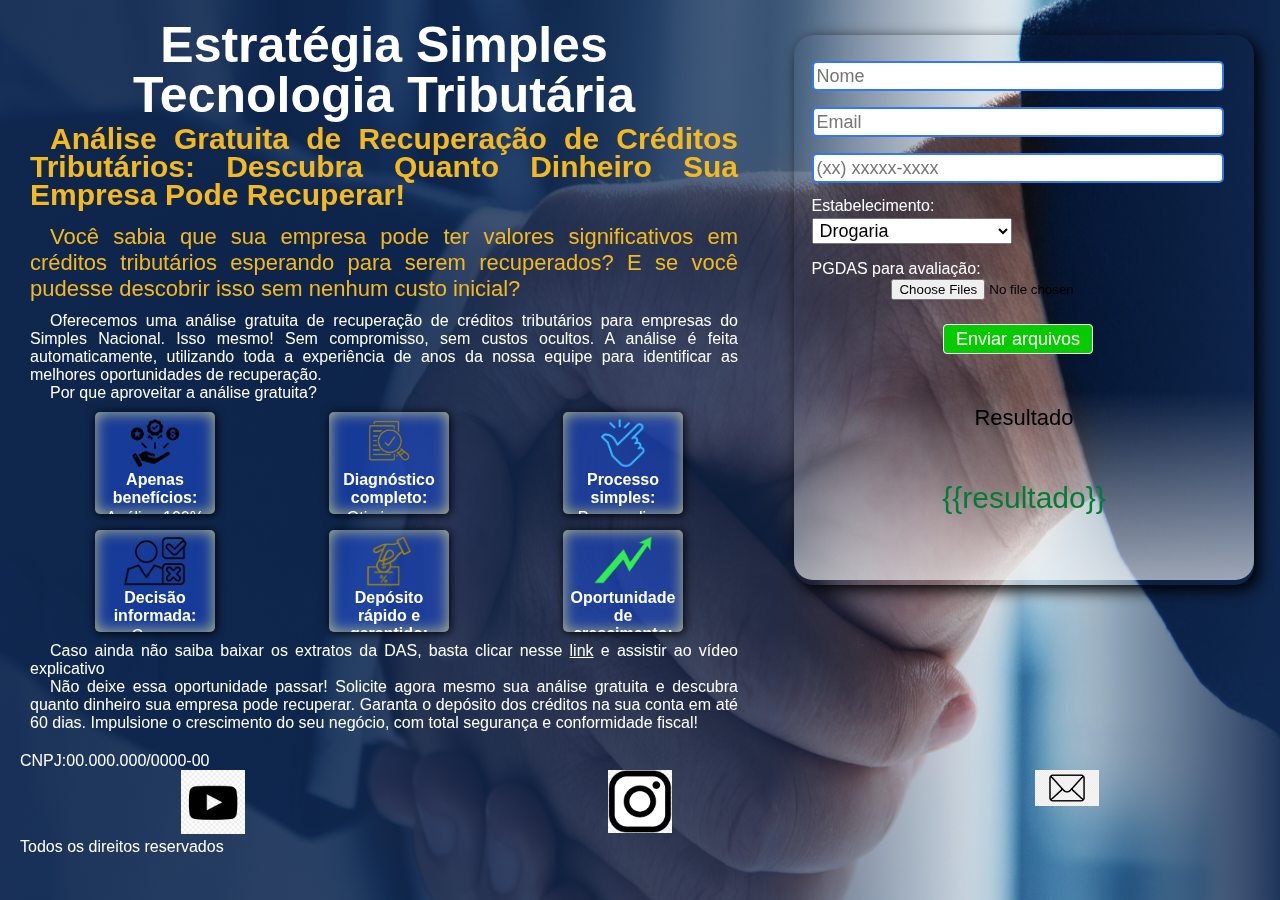
<file: index.html>
<!DOCTYPE html>
<html lang="pt-br">

<head>
    <meta charset="UTF-8">
    <meta name="viewport" content="width=device-width, initial-scale=1.0">
    <link rel="stylesheet" href="home copy 2.css">
    <title>Document</title>
</head>

<body>
    <main>
        <div class="main">
            <aside class="left">
                <div class="title">Estratégia Simples Tecnologia Tributária</div>
                <p class="texto-acao">
                    Análise Gratuita de Recuperação de Créditos Tributários: Descubra Quanto Dinheiro Sua Empresa Pode
                    Recuperar!
                </p>
                <p class="texto-desc">
                    Você sabia que sua empresa pode ter valores significativos em créditos tributários esperando para
                    serem
                    recuperados? E se você pudesse descobrir isso sem nenhum custo inicial?
                </p>
                <p>
                    Oferecemos uma análise gratuita de recuperação de créditos tributários para empresas do Simples
                    Nacional. Isso mesmo! Sem compromisso, sem custos ocultos. A análise é feita automaticamente,
                    utilizando
                    toda a experiência de anos da nossa equipe para identificar as melhores oportunidades de
                    recuperação.
                </p>
                <p>
                    Por que aproveitar a análise gratuita?
                </p>
                <ul class="itens">
                    <li class="primeiro">
                        <img src="assets/imagensparaprojeto/beneficiosPreto.png" alt="benefícios">
                        <p><strong>Apenas benefícios:</strong></p>
                        <p>Análise 100% gratuita e feita com base legal.
                            Utilizando as tabelas
                            da própria Receita Federal e eliminando qualquer risco de autuação. Prezamos pela
                            conformidade
                            fiscal de nossos clientes em todas as etapas.</p>
                    </li>
                    <li class="segundo">
                        <img src="assets/imagensparaprojeto/diagnostico.png" alt="diagnóstico completo">
                        <p><strong>Diagnóstico completo:</strong></p>
                        <p>Otimize seu fluxo de caixa sem custo inicial. Receba um
                            relatório detalhado que mostra o valor potencial de créditos que sua empresa pode recuperar.
                        </p>
                    </li>
                    <li class="terceiro">
                        <img src="assets/imagensparaprojeto/simplesAzulClaro.png" alt="Processo simples">
                        <p><strong>Processo simples:</strong></p>
                        <p>Para realizar essa análise gratuita, só precisamos do extrato da
                            DAS e do segmento da sua empresa. Com essas informações, podemos identificar de forma rápida
                            e
                            estimada o valor que você pode recuperar.</p>
                    </li>
                    <li class="quarto">
                        <img src="assets/imagensparaprojeto/decisaoPreto.png" alt="Decisão">
                        <p><strong>Decisão informada:</strong></p>
                        <p>Com o resultado em mãos, você poderá decidir, com total
                            transparência, se deseja prosseguir com o processo de recuperação.</p>
                    </li>
                    <li class="quinto">
                        <img src="assets/imagensparaprojeto/deposito.png" alt="Depósito garantido">
                        <p><strong>Depósito rápido e garantido:</strong></p>
                        <p>Os valores recuperados serão depositados diretamente
                            na conta bancária da sua empresa em até 60 dias. Transforme créditos parados em capital de
                            crescimento sem esperar por longos processos.</p>
                    </li>
                    <li class="sexto">
                        <img src="assets/imagensparaprojeto/setaCrescimento.png" alt="Crescimento financeiro"
                            class="seta">
                        <p><strong>Oportunidade de crescimento:</strong></p>
                        <p>O valor recuperado pode ser reinvestido em seu negócio, permitindo que você invista em
                            inovação,
                            expansão ou em qualquer outra área estratégica.</p>
                    </li>
                </ul>
                <p>Caso ainda não saiba baixar os extratos da DAS, basta clicar nesse <a href="">link</a> e assistir ao
                    vídeo explicativo</p>
                <p>
                    Não deixe essa oportunidade passar! Solicite agora mesmo sua análise gratuita e descubra quanto
                    dinheiro
                    sua empresa pode recuperar. Garanta o depósito dos créditos na sua conta em até 60 dias. Impulsione
                    o
                    crescimento do seu negócio, com total segurança e conformidade fiscal!
                </p>
            </aside>
            <aside class="right">
                <div class="dados-e-calculos">
                    <form class="formulario" action="/results" method="post" enctype="multipart/form-data">
                        <div>
                            <input class="entrada" type="text" id="nome" name="nome" required placeholder="Nome" />
                        </div>
                        <div>
                            <input class="entrada" type="email" id="email" name="email" required placeholder="Email" />
                        </div>
                        <div>
                            <input class="entrada" type="tel" id="telefone" name="telefone" required
                                placeholder="(xx) xxxxx-xxxx" />
                        </div>
                        <div class="selecionar">
                            <div for="Estabelecimento">Estabelecimento:</div>
                            <!-- <input type="radio" id="drogaria" name="estabelecimento" value="Drogaria" checked />
                            <label for="drogaria">Drogaria</label><br>
                            <input type="radio" id="autopecas" name="estabelecimento" value="Autopeças" />
                            <label for="autopecas">Autopeças</label><br>
                            <input type="radio" id="mercado" name="estabelecimento" value="Supermercado" />
                            <label for="mercado">Mercado</label><br> -->
                            <select class="estabelecimento" name="estabelecimento" id="estabelecimento">
                                <option value="drogaria">Drogaria</option>
                                <option value="autopecas">Autopeças</option>
                                <option value="mercado">Mercado</option>
                            </select>
                        </div>
                        <div class="arquivos-saida">
                            <span>PGDAS para avaliação: </span>
                            <br>
                            <input type="file" name="image[]" multiple="multiple">
                            <br>
                            <input class="enviar" type="submit" value="Enviar arquivos">
                        </div>
                    </form>
                    <div class="valores">
                        <div class="titulo-resultado">Resultado</div>
                        <div class="resultado">
                            <div id="resultado">{{resultado}}</div>
                        </div>
                        <div class="ok">Pelos nossos cálculos, não existem valores significativos a segregar.</div>
                        <div class="segregar"> Pelos nossos cálculos, existem valores a segregar</div>
                    </div>
                </div>
            </aside>
            <div class="imagem-aleatoria"> </div>
            <div class="fundo-esquerdo"></div>
            <div class="fundo-direito"></div>
            <div class="fundo"></div>
        </div>
        <div class="informacoes">
            <p>CNPJ:00.000.000/0000-00</p>
        </div>
        <div class="contatos">
            <a href="https://www.youtube.com" target="_blank">
                <img src="assets/imagensparaprojeto/youtubeBlackWhite.png" alt="Youtube">
            </a>
            <a href="https://www.instagram.com" target="_blank">
                <img src="assets/imagensparaprojeto/instagramBlackWhite.png" alt="Instagram">
            </a>
            <a href="https://www.google.com" target="_blank">
                <img src="assets/imagensparaprojeto/emailBlackWhite.png" alt="Gmail">
            </a>
        </div>
        <div class="direitos">
            <p>Todos os direitos reservados</p>
        </div>
    </main>
</body>

</html>
</file>
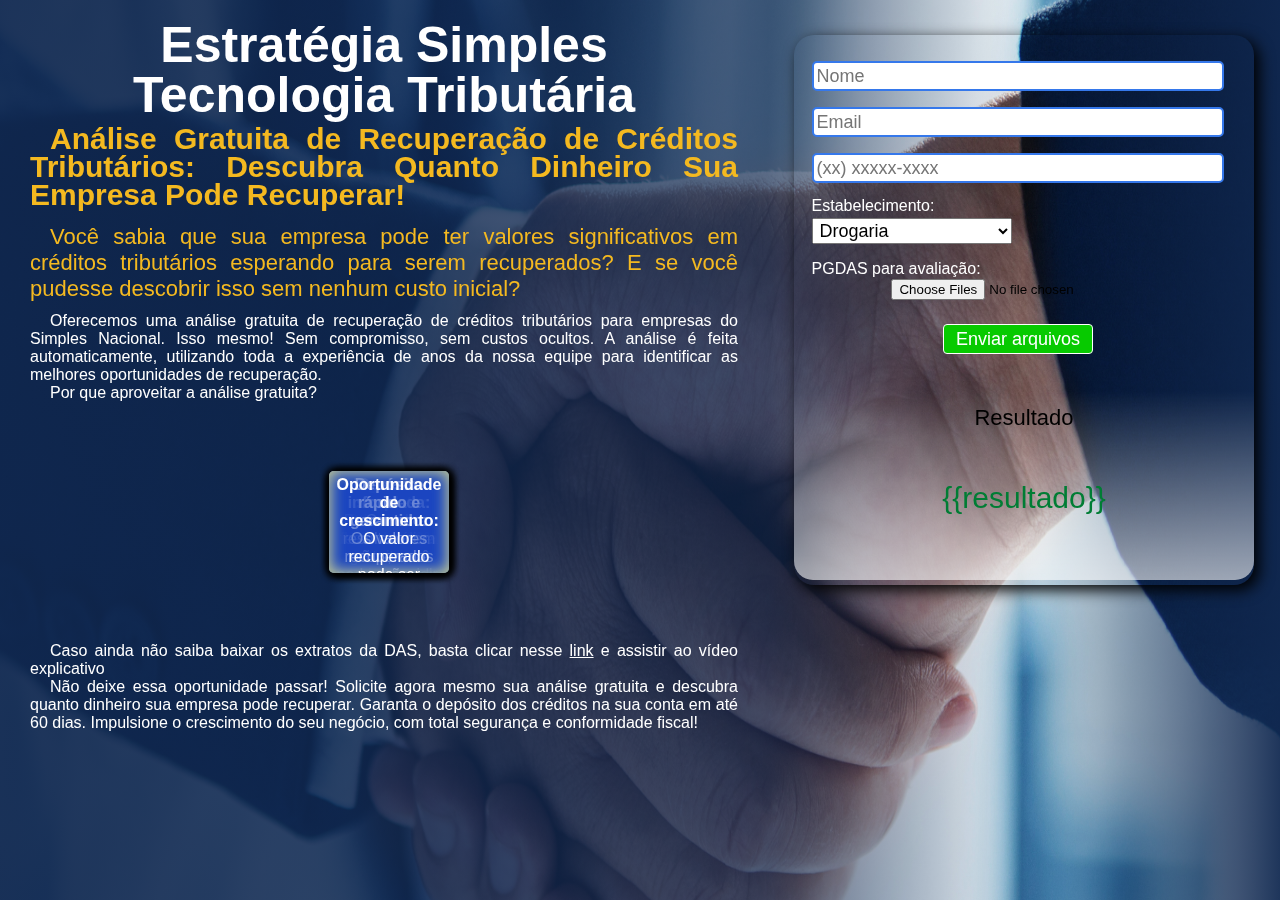
<file: index.html.html>
<!DOCTYPE html>
<html lang="en">

<head>
    <meta charset="UTF-8">
    <meta name="viewport" content="width=device-width, initial-scale=1.0">
    <link rel="stylesheet" href="home copy 2.css">
    <title>Document</title>
</head>

<body>
    <main class="main">
        <aside class="left">
            <div class="title">Estratégia Simples Tecnologia Tributária</div>
            <p class="texto-acao">
                Análise Gratuita de Recuperação de Créditos Tributários: Descubra Quanto Dinheiro Sua Empresa Pode
                Recuperar!
            </p>
            <p class="texto-desc">
                Você sabia que sua empresa pode ter valores significativos em créditos tributários esperando para serem
                recuperados? E se você pudesse descobrir isso sem nenhum custo inicial?
            </p>
            <p>
                Oferecemos uma análise gratuita de recuperação de créditos tributários para empresas do Simples
                Nacional. Isso mesmo! Sem compromisso, sem custos ocultos. A análise é feita automaticamente, utilizando
                toda a experiência de anos da nossa equipe para identificar as melhores oportunidades de recuperação.
            </p>
            <p>
                Por que aproveitar a análise gratuita?
            </p>
            <ul class="itens">
                <li>
                    <strong>Sem riscos, apenas benefícios:</strong> Análise 100% gratuita e feita com base legal.
                    Utilizando as tabelas
                    da própria Receita Federal e eliminando qualquer risco de autuação. Prezamos pela conformidade
                    fiscal de nossos clientes em todas as etapas.
                </li>
                <li>
                    <strong>Diagnóstico completo:</strong> Otimize seu fluxo de caixa sem custo inicial. Receba um
                    relatório detalhado que mostra o valor potencial de créditos que sua empresa pode recuperar.
                </li>
                <li>
                    <strong>Processo simples:</strong> Para realizar essa análise gratuita, só precisamos do extrato da
                    DAS e do segmento da sua empresa. Com essas informações, podemos identificar de forma rápida e
                    estimada o valor que você pode recuperar.
                </li>
                <li>
                    <strong>Decisão informada:</strong> Com o resultado em mãos, você poderá decidir, com total
                    transparência, se deseja prosseguir com o processo de recuperação.
                </li>
                <li>
                    <strong>Depósito rápido e garantido:</strong> Os valores recuperados serão depositados diretamente
                    na conta bancária da sua empresa em até 60 dias. Transforme créditos parados em capital de
                    crescimento sem esperar por longos processos.
                </li>
                <li>
                    <strong>Oportunidade de crescimento:</strong> O valor recuperado pode ser reinvestido em seu
                    negócio, permitindo que você invista em inovação, expansão ou em qualquer outra área estratégica.
                </li>
            </ul>
            <p>Caso ainda não saiba baixar os extratos da DAS, basta clicar nesse <a href="">link</a> e assistir ao vídeo explicativo</p>
            <p>
                Não deixe essa oportunidade passar! Solicite agora mesmo sua análise gratuita e descubra quanto dinheiro
                sua empresa pode recuperar. Garanta o depósito dos créditos na sua conta em até 60 dias. Impulsione o
                crescimento do seu negócio, com total segurança e conformidade fiscal!
            </p>
        </aside>
        <aside class="right">
            <div class="dados-e-calculos">
                <form class="formulario" action="/results" method="post" enctype="multipart/form-data">
                    <div>
                        <input class="entrada" type="text" id="nome" name="nome" required placeholder="Nome" />
                    </div>
                    <div>
                        <input class="entrada" type="email" id="email" name="email" required placeholder="Email" />
                    </div>
                    <div>
                        <input class="entrada" type="tel" id="telefone" name="telefone" required
                            placeholder="(xx) xxxxx-xxxx" />
                    </div>
                    <div class="selecionar">
                        <div for="Estabelecimento">Estabelecimento:</div>
                        <!-- <input type="radio" id="drogaria" name="estabelecimento" value="Drogaria" checked />
                        <label for="drogaria">Drogaria</label><br>
                        <input type="radio" id="autopecas" name="estabelecimento" value="Autopeças" />
                        <label for="autopecas">Autopeças</label><br>
                        <input type="radio" id="mercado" name="estabelecimento" value="Supermercado" />
                        <label for="mercado">Mercado</label><br> -->
                        <select class="estabelecimento" name="estabelecimento" id="estabelecimento">
                            <option value="drogaria">Drogaria</option>
                            <option value="autopecas">Autopeças</option>
                            <option value="mercado">Mercado</option>
                        </select>
                    </div>
                    <div class="arquivos-saida">
                        <span>PGDAS para avaliação: </span>
                        <br>
                        <input type="file" name="image[]" multiple="multiple">
                        <br>
                        <input class="enviar" type="submit" value="Enviar arquivos">
                    </div>
                </form>
                <div class="valores">
                    <div class="titulo-resultado">Resultado</div>
                    <div class="resultado">
                        <div id="resultado">{{resultado}}</div>
                    </div>
                    <div class="ok">Pelos nossos cálculos, não existem valores significativos a segregar.</div>
                    <!-- <div class="segregar"> Pelos nossos cálculos, sua empresa tem valores a segregar</div> -->
                </div>
            </div>
        </aside>
        <div class="imagem-aleatoria"> </div>
        <div class="fundo-esquerdo"></div>
        <div class="fundo-direito"></div>
        <div class="fundo"></div>
    </main>
</body>

</html>
</file>
<file: home copy 2.css>
*{
    margin: 0;
    padding: 0;
    box-sizing: border-box;
    font-family: 'Gill Sans', 'Gill Sans MT', Calibri, 'Trebuchet MS', sans-serif;
    color: white;
}

p{
    text-indent: 20px;
    text-align: justify;
}

.main{
    margin: 20px 0;
    display: flex;
    flex-direction: row;
}

.fundo{
    width: 100%;
    height: 100%;
    position: fixed;
    /* right: 50px;
    bottom: 50px; */
    top: 0;
    left: 0;
    /* background-image: radial-gradient(rgb(223, 218, 242), rgb(90, 99, 203), blue); */
    /* background-image: linear-gradient(to right, #4d8eff, rgb(142, 195, 255), rgb(177, 237, 255)); */
    background-image: linear-gradient(to right, #102850, rgb(62, 62, 255), rgb(177, 188, 255));
    z-index: -100;
}

.main .left{
    width: 60%;
    height: 100%;
    /* margin: auto; */
    padding: 0 30px;
}

.main .left .title{
    font-size: 50px;
    text-align: center;
    color: white;
    font-weight: bold;
    line-height: 50px;
}

.main .left .texto-acao{
    font-size: 30px;
    padding: 5px 0;
    color: #F4B920;
    font-weight: 800;
    line-height: 28px;
}

.main .left .texto-desc{
    font-size: 22px;
    padding: 10px 0;
    font-weight: 400;
    color: #F4B920;
}

.main .left .itens{
    margin-left: 10px;
    text-indent: 20px;
    display: flex;
    flex-flow: row wrap;
    justify-content: space-around;
    position: relative;
    height: 240px;
    align-items: center;
    justify-items: center;
}

.main .left .itens li{
    position: absolute;
    margin: 5px;
    text-align: center;
    width: 120px;
    height: 102px;
    text-overflow: ellipsis;
    overflow: hidden;
    padding: 5px;
    background-color: rgba(27, 71, 192, 0.655);
    border-radius: 5px;
    text-indent: 0;
    box-shadow: inset 0 0 15px 0px #fff981b2, 1px 1px 10px black;
    display: flex;
    align-items: center;
    flex-direction: column;
}

.main .left .itens li img{
    height: 50px;
    margin: 1px 0;
}

.main .left .itens li:hover img{
    position: absolute;
    opacity: 0;
}

.main .left .itens .primeiro{
    left: 50px;
    top: 5px;
}

.main .left .itens .segundo{
    top: 5px;
}

.main .left .itens .terceiro{
    right: 50px;
    top: 5px;
}

.main .left .itens .quarto{
    left: 50px;
    bottom: 5px;
}

.main .left .itens .quinto{
    bottom: 5px;
}

.main .left .itens .sexto{
    bottom: 5px;
    right: 50px;
}

.main .left .itens li p{
    opacity: 1;
    margin-top: 2px;
    text-indent: 0;
    text-align: center;
    width: 100%;
}

.main .left .itens li:hover{
    width: 200px;
    height: 220px;
    /* background-color: black; */
    background-color: rgb(31, 63, 191);
    z-index: 10;
    border: solid rgba(3, 184, 190, 0.374) 2px;
    text-align: justify;
    justify-content: center;
    align-items: center;
}

.main .left .itens li:hover p{
    opacity: 1;
    text-align: justify;
    text-indent: 15px;
}

.main .dados-e-calculos{
    display: flex;
    flex-direction: column;
    margin: 15px auto;
    /* background-color: rgb(36, 35, 59); */
    /* background-color: rgba(255, 255, 255, 0.472); */
    border-radius: 20px;
    height: 550px;
    box-shadow: 5px 5px 15px black;
    max-width: 600px;
    /* min-height: 320px; */
}

.main .dados-e-calculos .valores{
    display: flex;
    flex-flow: column;
    width: 100%;
    height: 190px;
    padding: 15px;
    text-align: center;
    background-image: linear-gradient(to bottom, transparent, rgba(255, 255, 255, 0.596));
    /* background-color: #1c2536; */
    /* background-image: linear-gradient(to top, rgba(45, 0, 168, 0.4), rgb(32, 0, 101)); */
    /* background-image: linear-gradient(to top, rgba(75, 161, 41, 0.4), rgb(29, 101, 0)); */
    /* background-image: linear-gradient(to top, rgba(252, 255, 72, 0.4), rgba(174, 134, 0)); */
    /* background-image: linear-gradient(to top, rgb(0, 67, 201, 0.5), rgb(76, 141, 255, 0.5)); */
    /* background-image: linear-gradient(to top, rgba(25, 0, 43, 0.5), rgb(135, 22, 255, 0.5)); */
    border-radius:0 0 19px 19px;
    align-items: center;
}

.main .dados-e-calculos .valores .titulo-resultado{
    font-size: 22px;
    color: black;
}

.main .dados-e-calculos .valores .resultado{
    display: flex;
    /* background-image: linear-gradient(to bottom,  rgb(43, 4, 132), rgba(70, 8, 157, 0.01)); */
    /* background-image: linear-gradient(to bottom,  rgb(0, 163, 5), rgba(12, 174, 0, 0.01)); */
    /* background-image: linear-gradient(to bottom,  rgba(252, 255, 72), rgba(174, 134, 0, 0.01)); */
    /* background-image: linear-gradient(to bottom, rgba(25, 0, 43, 0.5), rgb(135, 22, 255, 0.01)); */
    width: 200px;
    height: 200px;
    border-radius: 200px;
    justify-content: center;
    align-items: center;
}

.main .dados-e-calculos .valores .ok{
    color: black;
    display: none;
}

.main .dados-e-calculos .valores .segregar{
    color: black;
    display: none;
}

.main .dados-e-calculos .valores .resultado #resultado{
    color: rgb(0, 125, 52);
    text-indent: 0;
}

.main .dados-e-calculos .formulario{
    display: flex;
    flex-flow: column;
    width: 100%;
    padding: 18px 30px 30px 18px;
}

.main .dados-e-calculos .formulario div{
    margin: 3px 0;
    display: flex;
}

.main .dados-e-calculos .formulario .entrada{
    width: 100%;
    height: 30px;
    border: 2px rgb(53, 120, 235) solid;
    border-radius: 5px;
    font-size: 18px;
    margin: 5px 0;
}

.main .dados-e-calculos .formulario .selecionar{
    display: flex;
    flex-flow: column;
}

.main .dados-e-calculos .formulario .estabelecimento{
    width: 200px;
    font-size: 18px;
    height: 26px;
}

.main .dados-e-calculos .formulario .arquivos-saida{
    display: flex;
    flex-flow: column;
    align-items: center;
    justify-content: space-around;
}

.main .dados-e-calculos .formulario .arquivos-saida span{
    align-self: flex-start;
    margin: 10px 0 -20px 0;
}

.main .dados-e-calculos .formulario .arquivos-saida .enviar{
    width: 150px;
    font-size: 18px;
    height: 30px;
    border: 1px solid white;
    border-radius: 4px;
    background-color: rgb(7, 202, 0);
    color: white;
    cursor: pointer;
}

.main .dados-e-calculos .formulario .arquivos-saida input{
    margin: 3px 0;
    max-width: 100%;
}

.main .dados-e-calculos .formulario select, option, input{
    color: black;
    padding: 0 3px;
}

.main .resultado{
    margin: 3px 0;
    font-size: 30px;
    text-align: center;
}

.main .rodape{
    font-size: 12px;
    margin-top: 8px ;
    color: white;
}

.main .fundo-esquerdo{
    width: 80%;
    height: 100%;
    background-image: linear-gradient(to left, transparent, #102850ae,  #102850ce, #102850de, #102850ee);
    position: fixed;
    top: 0;
    left: 0;
    z-index: -40;
}

.main .fundo-direito{
    width: 20%;
    height: 100%;
    background-image: linear-gradient(to right, transparent, #102850ee);
    position: fixed;
    top: 0;
    right: 0;
    z-index: -30;
}

.main .right{
    width: 40%;
    height: 100%;
    display: flex;
    flex-direction: column;
    justify-content: center;
    align-items: center;
}

.main .right .dados-e-calculos{
    width: 90%;
}

.taxas{
    width: 400px;
    text-align: center;
}

.imagem-aleatoria{
    width: 100%;
    height: 110vh;
    background-image: url("assets/imagensparaprojeto/apertoDeMaos16x9.png");
    background-size: 100% 100%;
    position: fixed;
    top: -5px;
    left: 0;
    z-index: -50;
}

.main .right .dados-e-calculos .valores .ok{
    /* display: none; */
}

.contatos{
    display: flex;
    flex-direction: row;
    justify-content: space-around;
}

.contatos img{
    width: 5vmax;
}

@media (max-width: 1000px) {
    .main{
        display: flex;
        flex-direction: column;
        margin: 10px 0;
    }

    .main .left{
        width: 100%;
        height: 100%;
        margin: auto;
        padding: 0 30px;
    }

    .main .left .title{
        font-size: 60px;
    }
    .main .fundo-direito, .main .fundo-esquerdo{
        background-image: none;
        background-color: rgba(0, 0, 70, 0.305);
    }

    p{
        text-shadow: 3px 2px 6px black;
    }

    .main .right{
        width: 95%;
        height: 100%;
        display: flex;
        flex-direction: column;
        justify-content: center;
        align-items: center;
        margin: auto
    }

    .imagem-aleatoria{
        width: 100%;
        height: 100%;
        background-image: url("assets/imagensparaprojeto/apertoDeMaos3x4.png");
        /* background-size: 100% 100%; */
        position: fixed;
        left: 0;
        top: 0;
    }
}

@media (max-width: 590px){
    .main .left .itens{
        margin-left: 10px;
        text-indent: 20px;
        display: flex;
        flex-flow: row wrap;
        justify-content: space-around;
        position: relative;
        justify-items: center;
        height: 380px;
    }
    
    .main .left .itens .primeiro{
        left: 70px;
        top: 5px;
    }
    
    .main .left .itens .segundo{
        top: 5px;
        right: 70px;
    }
    
    .main .left .itens .terceiro{
        right: 70px;
        top: 35%;
    }
    
    .main .left .itens .quarto{
        left: 70px;
        top: 35%;
    }
    
    .main .left .itens .quinto{
        bottom: 5px;
        left: 70px;
    }
    
    .main .left .itens .sexto{
        bottom: 5px;
        right: 70px;
    }

    .imagem-aleatoria{
        background-image: url("assets/imagensparaprojeto/apertoDeMaos9x16.png");
    }
}

@media (max-width: 500px){    
    .main .left .itens .primeiro{
        left: 30px;
    }
    
    .main .left .itens .segundo{
        right: 30px;
    }
    
    .main .left .itens .terceiro{
        right: 30px;
    }
    
    .main .left .itens .quarto{
        left: 30px;
    }
    
    .main .left .itens .quinto{
        left: 30px;
    }
    
    .main .left .itens .sexto{
        right: 30px;
    }
}

@media (max-width: 415px){    
    .main .left .itens .primeiro{
        left: 0;
    }
    
    .main .left .itens .segundo{
        right: 0;
    }
    
    .main .left .itens .terceiro{
        right: 0;
    }
    
    .main .left .itens .quarto{
        left: 0;
    }
    
    .main .left .itens .quinto{
        left: 0;
    }
    
    .main .left .itens .sexto{
        right: 0;
    }
}
</file>
